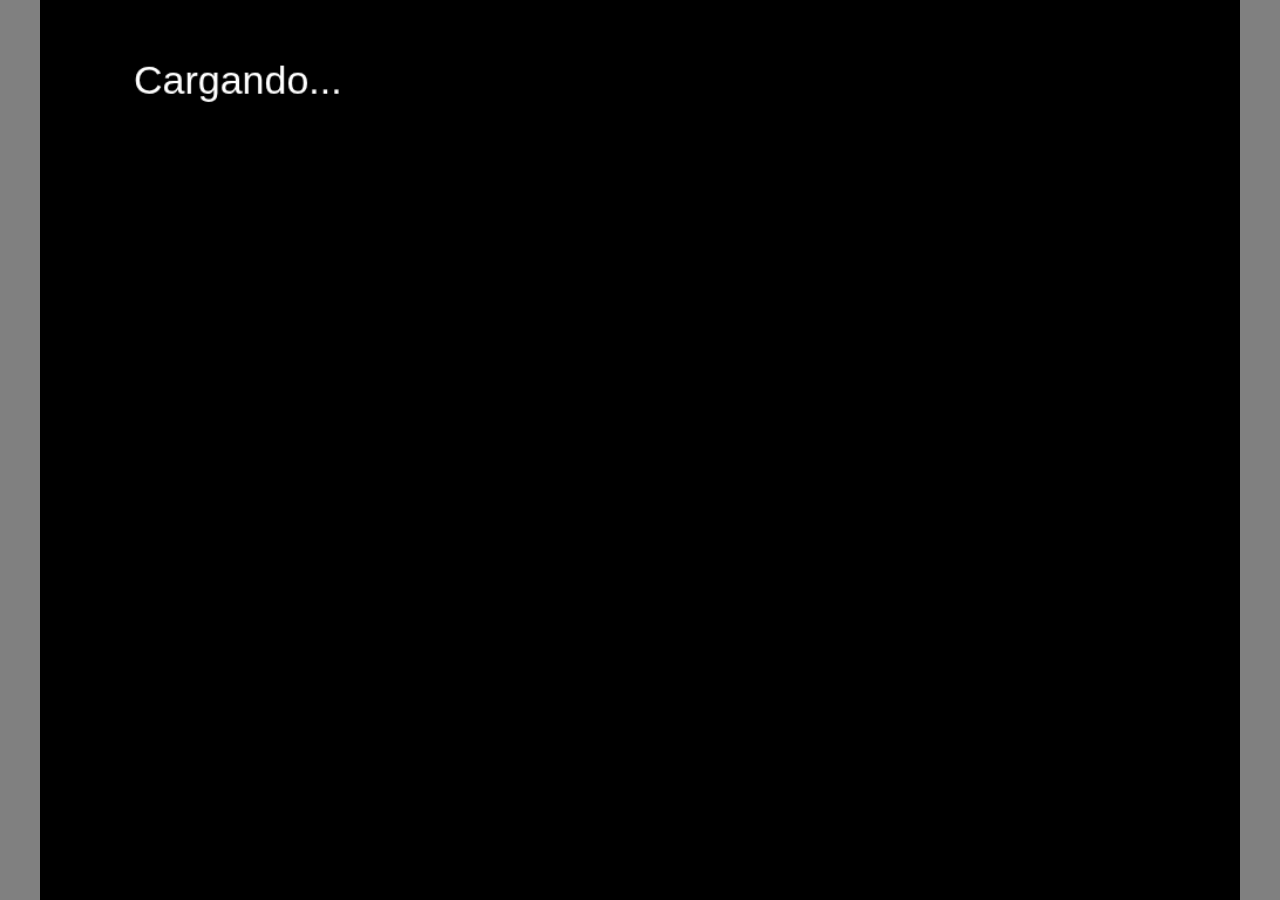
<file: public/index.html>
<!DOCTYPE html>
<html lang="es">
	<head>
		<meta charset="UTF-8" />
		<meta http-equiv="X-UA-Compatible" content="IE=edge"> 
		<meta name="viewport" content="width=device-width, initial-scale=1"> 
		<title>Space Invaders</title>
		<meta property="og:title" content="Space Invaders">
		<meta name="description" content="Ayuda a nuestras tropas contra las malvadas fuerzas alienígenas" />
		<meta property="og:description" content="Ayuda a nuestras tropas contra las malvadas fuerzas alienígenas">
        <meta property="og:image" content="assets/sprites/shmup-ship.png">
		<meta name="keywords" content="space, invaders, html, videojuego" />
		<meta name="author" content="2017IESAguadulce" />
		<link rel="icon" type="image/x-icon" href="assets/sprites/shmup-ship.png"/>
		<link rel="stylesheet" type="text/css" href="css/estilos.css">
		<script type="text/javascript" src="js/phaser.2.6.2.min.js"></script>
		<script type="text/javascript" src="js/slick-ui.min.js"></script>
		<script type="text/javascript" src="js/phaser-virtual-gamepad.js"></script>
		<script type="text/javascript" src="js/boot.js"></script>
		<script type="text/javascript" src="js/load.js"></script>
		<script type="text/javascript" src="js/menu.js"></script>
		<script type="text/javascript" src="js/options.js"></script>
		<script type="text/javascript" src="js/score.js"></script>
		<script type="text/javascript" src="js/level1.js"></script>
		<script type="text/javascript" src="js/levelUp.js"></script>
		<script type="text/javascript" src="js/level2.js"></script>
		<script type="text/javascript" src="js/win.js"></script>
		<script type="text/javascript" src="js/lose.js"></script>
		<script type="text/javascript" src="js/game.js"></script>
	</head>
	<body>
	
	</body>
</html>
</file>
<file: public/css/estilos.css>
body {
	margin: 0px;
	padding: 0px;
	background-color: gray;
	display: table;
}
body, html {
	height: 100%;
	width: 100%;
}
</file>
